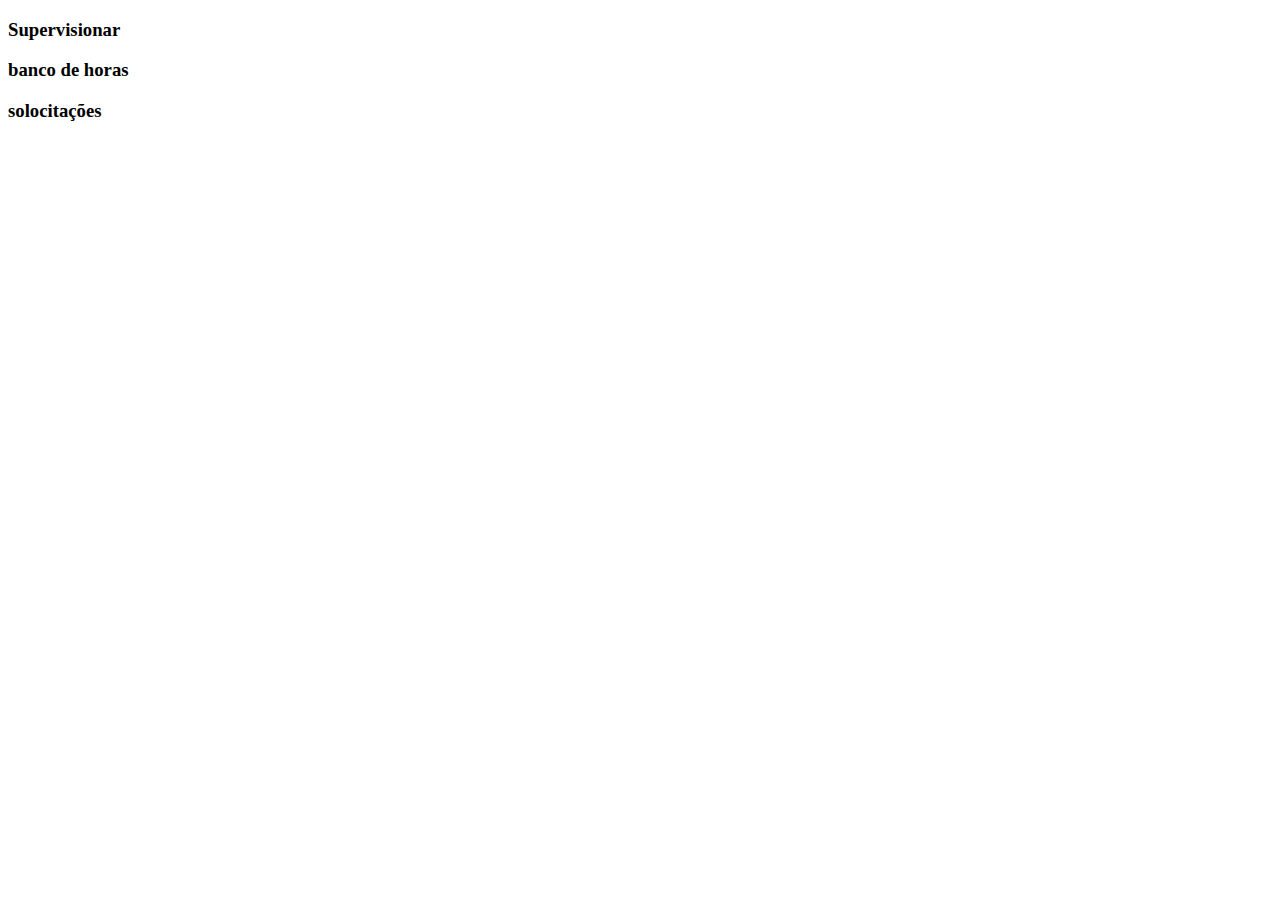
<file: login gestao/gestão.html>
<!DOCTYPE html>
<html lang="pt-br">
<head>
    <meta charset="UTF-8">
    <meta http-equiv="X-UA-Compatible" content="IE=edge">
    <meta name="viewport" content="width=device-width, initial-scale=1.0">
    <title>Login Gestão</title>
</head>
<body>
    <nav>
        <h3>Supervisionar</h3>
        <h3>banco de horas</h3>
        <h3>solocitações</h3>


    </nav>
    
</body>
</html>
</file>
